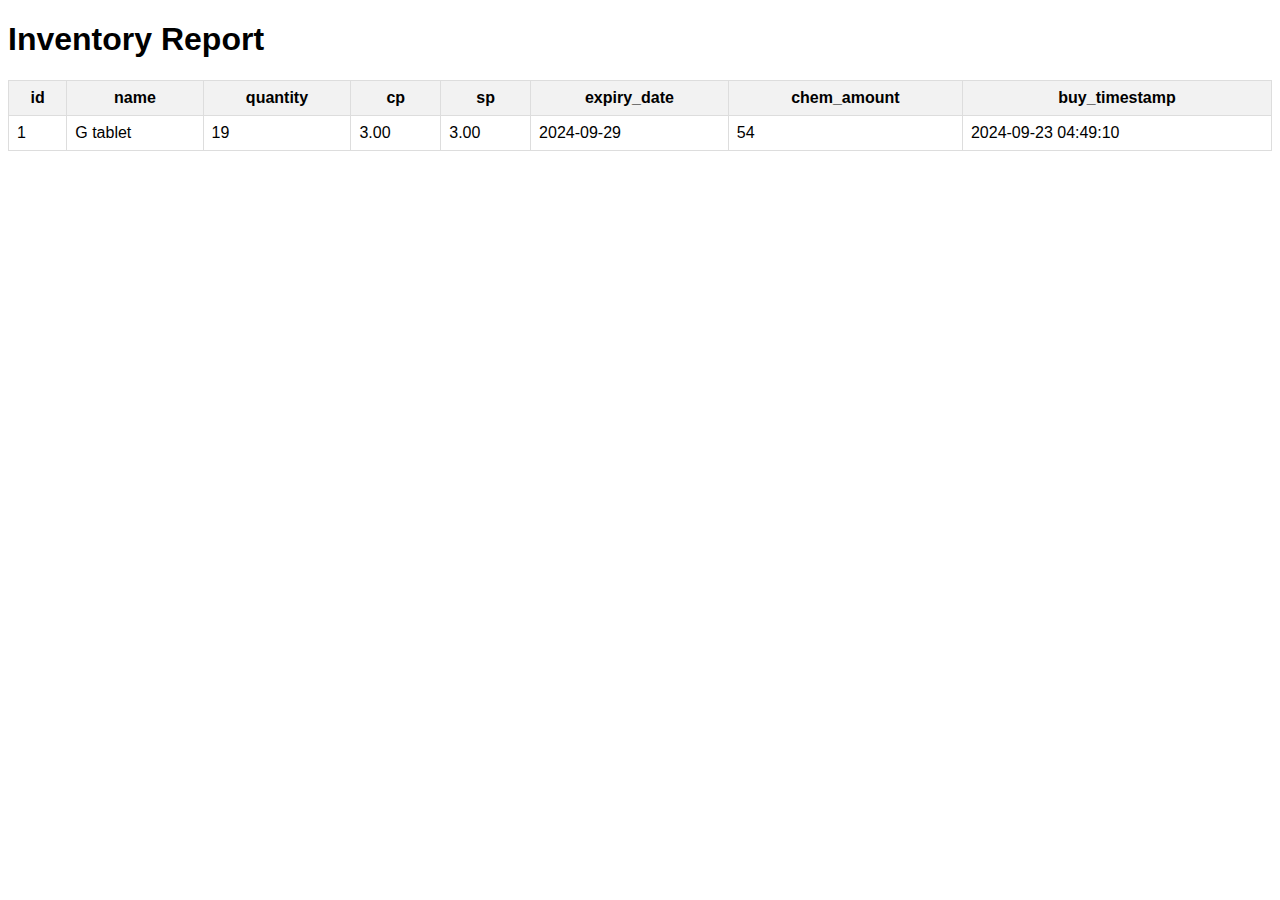
<file: reports/inventory_report_2024-09-23_05-29-57.html>
<!DOCTYPE html>
        <html lang='en'>
        <head>
            <meta charset='UTF-8'>
            <meta name='viewport' content='width=device-width, initial-scale=1.0'>
            <title>Inventory Report</title>
            <style>
                body { font-family: Arial, sans-serif; }
                table { border-collapse: collapse; width: 100%; }
                th, td { border: 1px solid #ddd; padding: 8px; }
                th { background-color: #f2f2f2; }
            </style>
        </head>
        <body>
            <h1>Inventory Report</h1>
            <table>
                <thead>
                    <tr><th>id</th><th>name</th><th>quantity</th><th>cp</th><th>sp</th><th>expiry_date</th><th>chem_amount</th><th>buy_timestamp</th>
                    </tr>
                </thead>
                <tbody><tr><td>1</td><td>G tablet</td><td>19</td><td>3.00</td><td>3.00</td><td>2024-09-29</td><td>54</td><td>2024-09-23 04:49:10</td></tr>
                </tbody>
            </table>
        </body>
        </html>
</file>
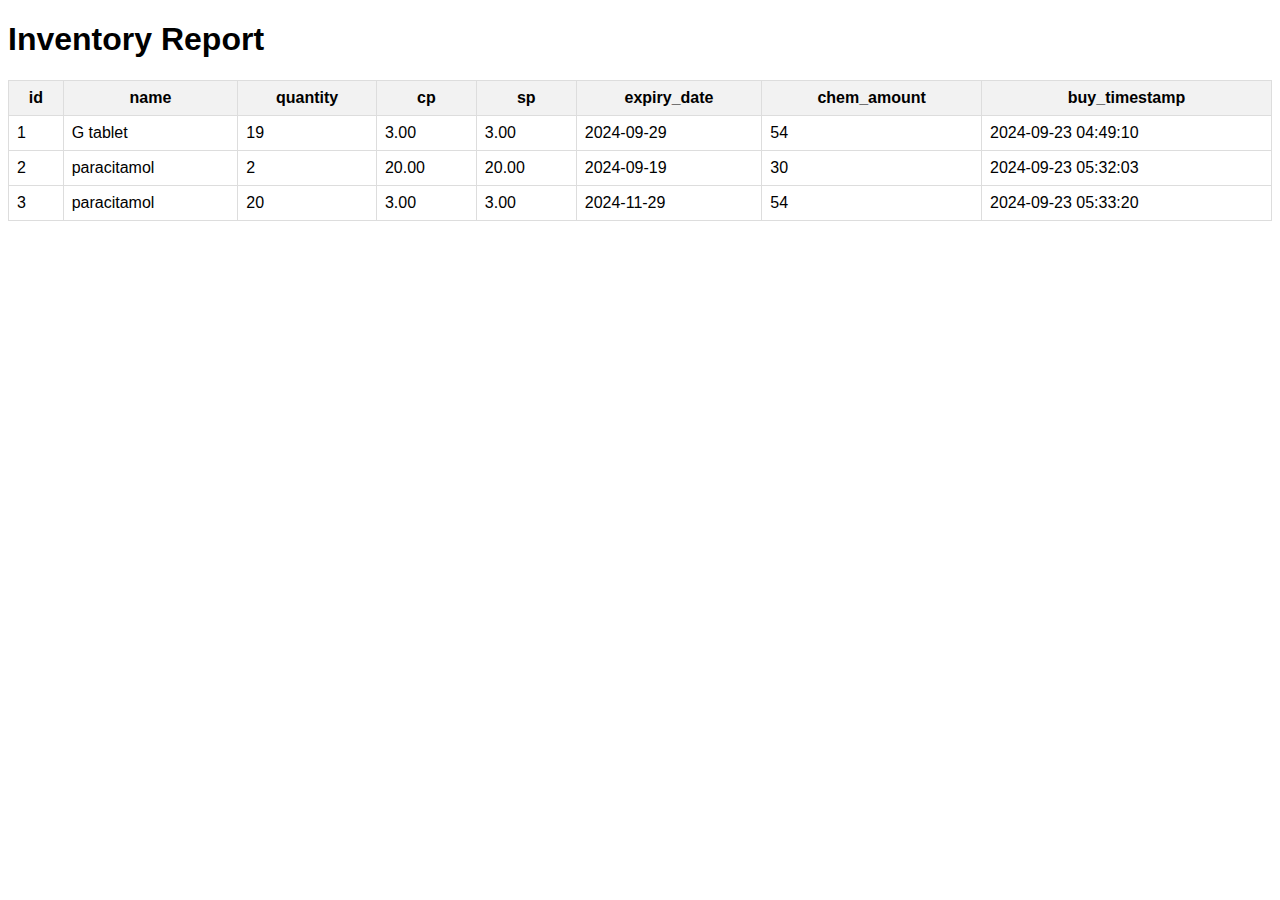
<file: reports/inventory_report_2024-09-23_05-35-54.html>
<!DOCTYPE html>
        <html lang='en'>
        <head>
            <meta charset='UTF-8'>
            <meta name='viewport' content='width=device-width, initial-scale=1.0'>
            <title>Inventory Report</title>
            <style>
                body { font-family: Arial, sans-serif; }
                table { border-collapse: collapse; width: 100%; }
                th, td { border: 1px solid #ddd; padding: 8px; }
                th { background-color: #f2f2f2; }
            </style>
        </head>
        <body>
            <h1>Inventory Report</h1>
            <table>
                <thead>
                    <tr><th>id</th><th>name</th><th>quantity</th><th>cp</th><th>sp</th><th>expiry_date</th><th>chem_amount</th><th>buy_timestamp</th>
                    </tr>
                </thead>
                <tbody><tr><td>1</td><td>G tablet</td><td>19</td><td>3.00</td><td>3.00</td><td>2024-09-29</td><td>54</td><td>2024-09-23 04:49:10</td></tr><tr><td>2</td><td>paracitamol</td><td>2</td><td>20.00</td><td>20.00</td><td>2024-09-19</td><td>30</td><td>2024-09-23 05:32:03</td></tr><tr><td>3</td><td>paracitamol</td><td>20</td><td>3.00</td><td>3.00</td><td>2024-11-29</td><td>54</td><td>2024-09-23 05:33:20</td></tr>
                </tbody>
            </table>
        </body>
        </html>
</file>
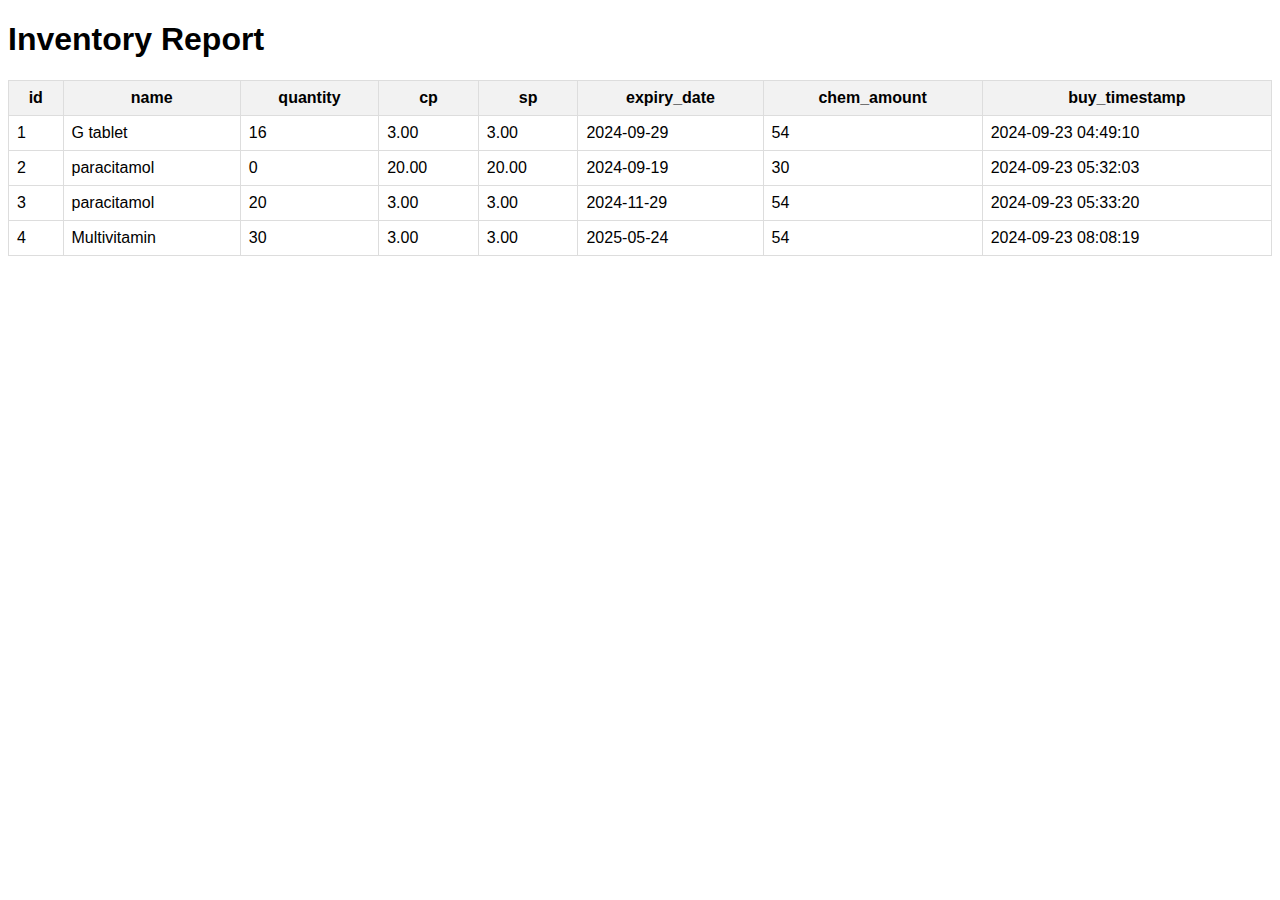
<file: reports/inventory_report_2024-09-23_08-12-43.html>
<!DOCTYPE html>
        <html lang='en'>
        <head>
            <meta charset='UTF-8'>
            <meta name='viewport' content='width=device-width, initial-scale=1.0'>
            <title>Inventory Report</title>
            <style>
                body { font-family: Arial, sans-serif; }
                table { border-collapse: collapse; width: 100%; }
                th, td { border: 1px solid #ddd; padding: 8px; }
                th { background-color: #f2f2f2; }
            </style>
        </head>
        <body>
            <h1>Inventory Report</h1>
            <table>
                <thead>
                    <tr><th>id</th><th>name</th><th>quantity</th><th>cp</th><th>sp</th><th>expiry_date</th><th>chem_amount</th><th>buy_timestamp</th>
                    </tr>
                </thead>
                <tbody><tr><td>1</td><td>G tablet</td><td>16</td><td>3.00</td><td>3.00</td><td>2024-09-29</td><td>54</td><td>2024-09-23 04:49:10</td></tr><tr><td>2</td><td>paracitamol</td><td>0</td><td>20.00</td><td>20.00</td><td>2024-09-19</td><td>30</td><td>2024-09-23 05:32:03</td></tr><tr><td>3</td><td>paracitamol</td><td>20</td><td>3.00</td><td>3.00</td><td>2024-11-29</td><td>54</td><td>2024-09-23 05:33:20</td></tr><tr><td>4</td><td>Multivitamin</td><td>30</td><td>3.00</td><td>3.00</td><td>2025-05-24</td><td>54</td><td>2024-09-23 08:08:19</td></tr>
                </tbody>
            </table>
        </body>
        </html>
</file>
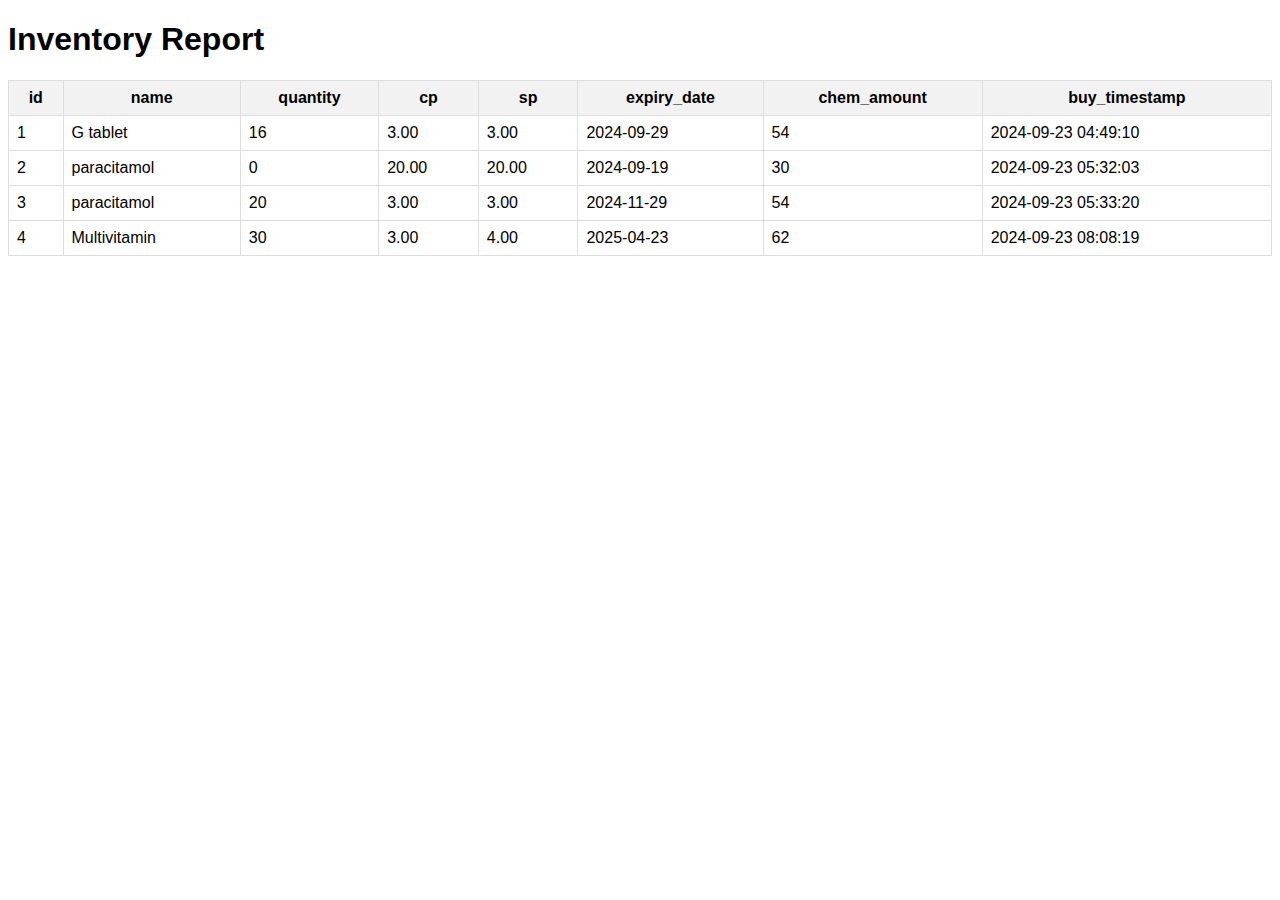
<file: reports/inventory_report_2024-09-23_08-18-44.html>
<!DOCTYPE html>
        <html lang='en'>
        <head>
            <meta charset='UTF-8'>
            <meta name='viewport' content='width=device-width, initial-scale=1.0'>
            <title>Inventory Report</title>
            <style>
                body { font-family: Arial, sans-serif; }
                table { border-collapse: collapse; width: 100%; }
                th, td { border: 1px solid #ddd; padding: 8px; }
                th { background-color: #f2f2f2; }
            </style>
        </head>
        <body>
            <h1>Inventory Report</h1>
            <table>
                <thead>
                    <tr><th>id</th><th>name</th><th>quantity</th><th>cp</th><th>sp</th><th>expiry_date</th><th>chem_amount</th><th>buy_timestamp</th>
                    </tr>
                </thead>
                <tbody><tr><td>1</td><td>G tablet</td><td>16</td><td>3.00</td><td>3.00</td><td>2024-09-29</td><td>54</td><td>2024-09-23 04:49:10</td></tr><tr><td>2</td><td>paracitamol</td><td>0</td><td>20.00</td><td>20.00</td><td>2024-09-19</td><td>30</td><td>2024-09-23 05:32:03</td></tr><tr><td>3</td><td>paracitamol</td><td>20</td><td>3.00</td><td>3.00</td><td>2024-11-29</td><td>54</td><td>2024-09-23 05:33:20</td></tr><tr><td>4</td><td>Multivitamin</td><td>30</td><td>3.00</td><td>4.00</td><td>2025-04-23</td><td>62</td><td>2024-09-23 08:08:19</td></tr>
                </tbody>
            </table>
        </body>
        </html>
</file>
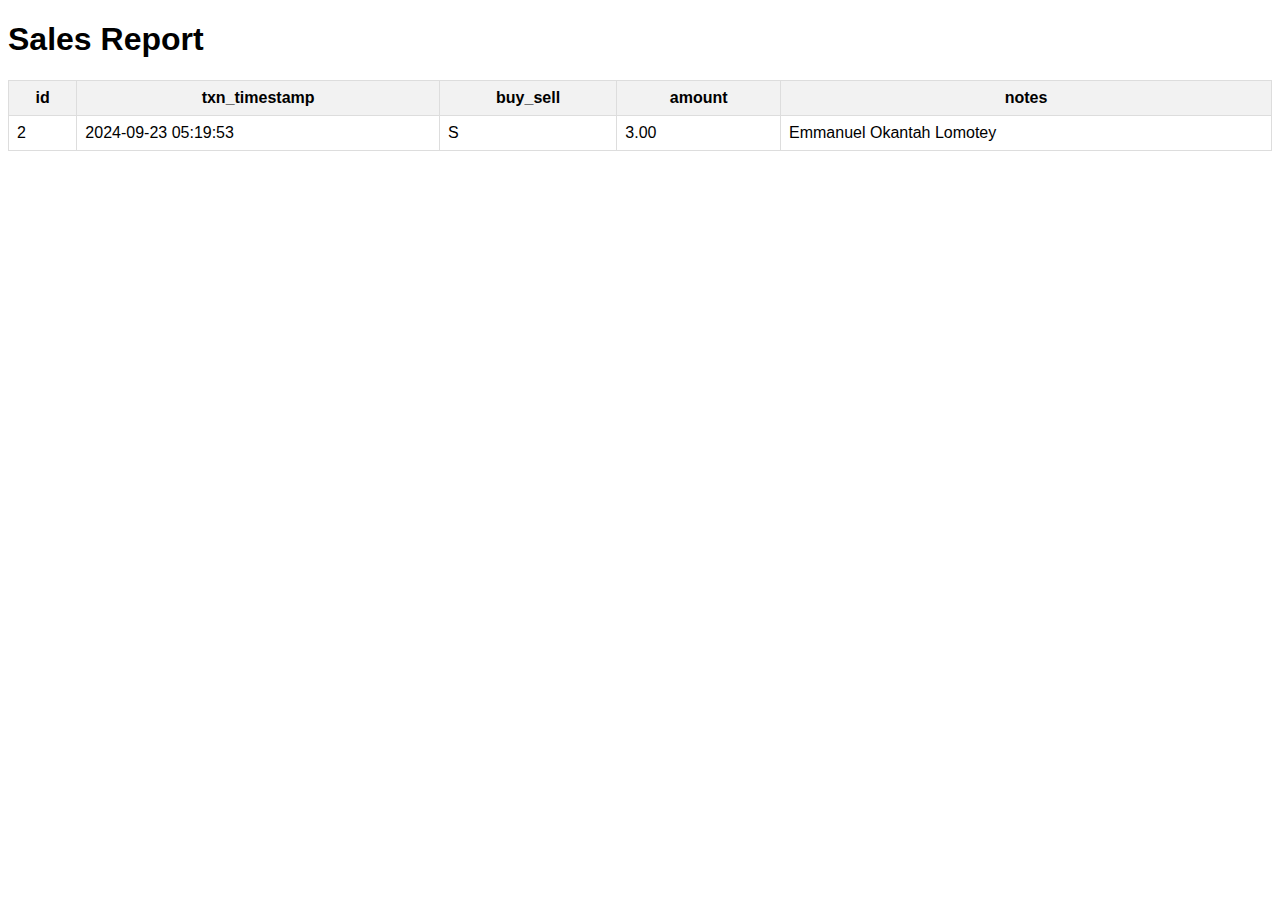
<file: reports/sales_report_2024-09-23_05-30-32.html>
<!DOCTYPE html>
        <html lang='en'>
        <head>
            <meta charset='UTF-8'>
            <meta name='viewport' content='width=device-width, initial-scale=1.0'>
            <title>Sales Report</title>
            <style>
                body { font-family: Arial, sans-serif; }
                table { border-collapse: collapse; width: 100%; }
                th, td { border: 1px solid #ddd; padding: 8px; }
                th { background-color: #f2f2f2; }
            </style>
        </head>
        <body>
            <h1>Sales Report</h1>
            <table>
                <thead>
                    <tr><th>id</th><th>txn_timestamp</th><th>buy_sell</th><th>amount</th><th>notes</th>
                    </tr>
                </thead>
                <tbody><tr><td>2</td><td>2024-09-23 05:19:53</td><td>S</td><td>3.00</td><td>Emmanuel Okantah Lomotey</td></tr>
                </tbody>
            </table>
        </body>
        </html>
</file>
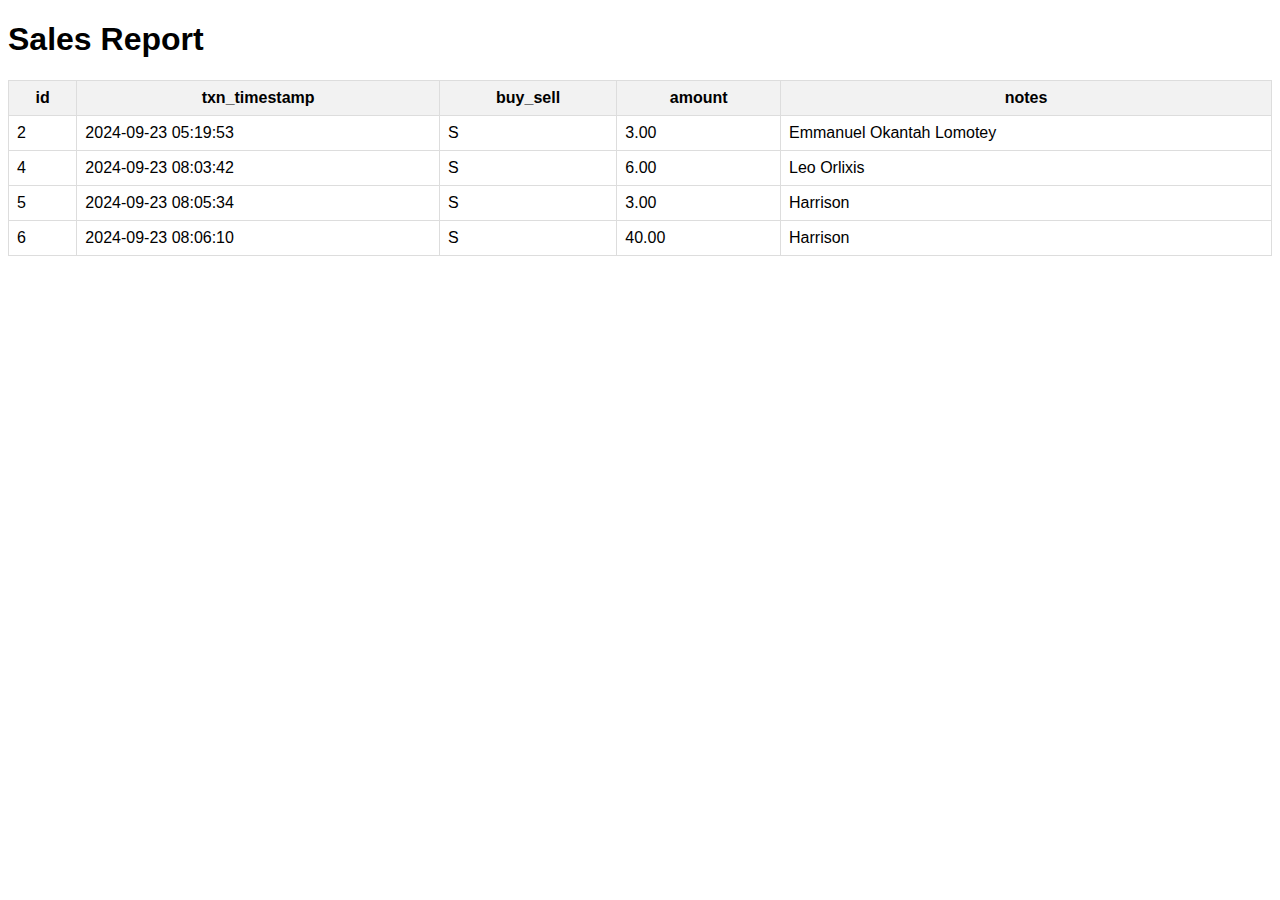
<file: reports/sales_report_2024-09-23_08-12-01.html>
<!DOCTYPE html>
        <html lang='en'>
        <head>
            <meta charset='UTF-8'>
            <meta name='viewport' content='width=device-width, initial-scale=1.0'>
            <title>Sales Report</title>
            <style>
                body { font-family: Arial, sans-serif; }
                table { border-collapse: collapse; width: 100%; }
                th, td { border: 1px solid #ddd; padding: 8px; }
                th { background-color: #f2f2f2; }
            </style>
        </head>
        <body>
            <h1>Sales Report</h1>
            <table>
                <thead>
                    <tr><th>id</th><th>txn_timestamp</th><th>buy_sell</th><th>amount</th><th>notes</th>
                    </tr>
                </thead>
                <tbody><tr><td>2</td><td>2024-09-23 05:19:53</td><td>S</td><td>3.00</td><td>Emmanuel Okantah Lomotey</td></tr><tr><td>4</td><td>2024-09-23 08:03:42</td><td>S</td><td>6.00</td><td>Leo Orlixis</td></tr><tr><td>5</td><td>2024-09-23 08:05:34</td><td>S</td><td>3.00</td><td>Harrison</td></tr><tr><td>6</td><td>2024-09-23 08:06:10</td><td>S</td><td>40.00</td><td>Harrison</td></tr>
                </tbody>
            </table>
        </body>
        </html>
</file>
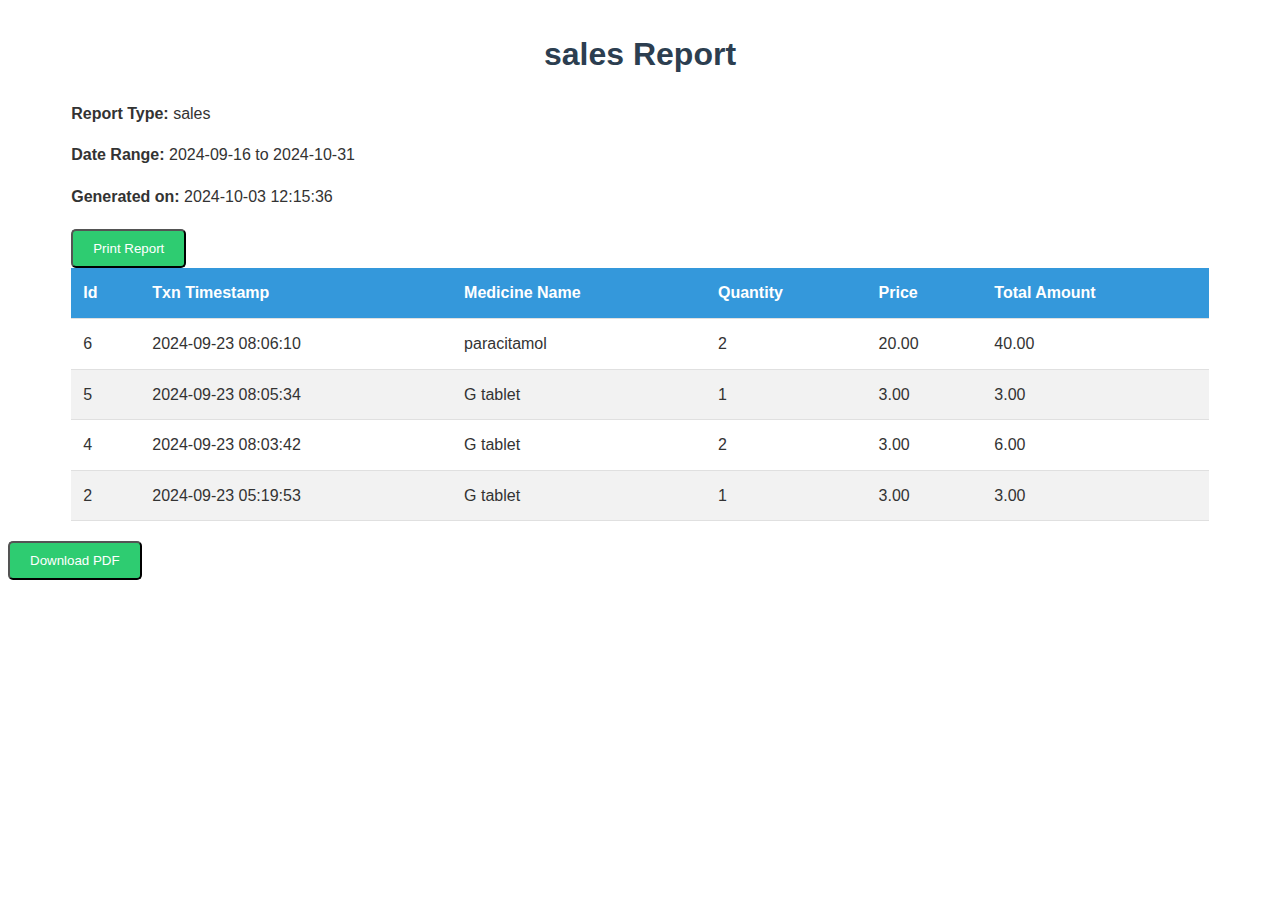
<file: reports/sales_report_2024-10-03_12-15-36.html>
<!DOCTYPE html>
<html lang="en">
<head>
    <meta charset="UTF-8">
    <meta name="viewport" content="width=device-width, initial-scale=1.0">
    <title>sales Report</title>
    <style>
        body { font-family: Arial, sans-serif; line-height: 1.6; color: #333; }
        .container { width: 90%; margin: auto; overflow: hidden; }
        h1 { color: #2c3e50; text-align: center; margin-bottom: 20px; }
        table { width: 100%; border-collapse: collapse; margin-bottom: 20px; }
        th, td { padding: 12px; text-align: left; border-bottom: 1px solid #e0e0e0; }
        th { background-color: #3498db; color: white; }
        tr:nth-child(even) { background-color: #f2f2f2; }
        .report-info { margin-bottom: 20px; }
        .print-button { display: inline-block; padding: 10px 20px; background-color: #2ecc71; color: white; text-decoration: none; border-radius: 5px; }
        @media print {
            .print-button { display: none; }
        }
    </style>
</head>
<body>
    <div class="container">
        <h1>sales Report</h1>
        <div class="report-info">
            <p><strong>Report Type:</strong> sales</p>
            <p><strong>Date Range:</strong> 2024-09-16 to 2024-10-31</p>
            <p><strong>Generated on:</strong> 2024-10-03 12:15:36</p>
        </div>
        <button class="print-button" onclick="window.print();">Print Report</button><table><thead><tr><th>Id</th><th>Txn Timestamp</th><th>Medicine Name</th><th>Quantity</th><th>Price</th><th>Total Amount</th></tr></thead><tbody><tr><td>6</td><td>2024-09-23 08:06:10</td><td>paracitamol</td><td>2</td><td>20.00</td><td>40.00</td></tr><tr><td>5</td><td>2024-09-23 08:05:34</td><td>G tablet</td><td>1</td><td>3.00</td><td>3.00</td></tr><tr><td>4</td><td>2024-09-23 08:03:42</td><td>G tablet</td><td>2</td><td>3.00</td><td>6.00</td></tr><tr><td>2</td><td>2024-09-23 05:19:53</td><td>G tablet</td><td>1</td><td>3.00</td><td>3.00</td></tr></tbody></table>    </div>
    <script>
        window.onload = function() {
            document.title = "sales Report - 2024-10-03 12:15:36";
        }
    </script>
    <script>
        function downloadPDF() {
            window.print();
        }
    </script>
    <button class="print-button" onclick="downloadPDF();">Download PDF</button>
</body>
</html>
</file>
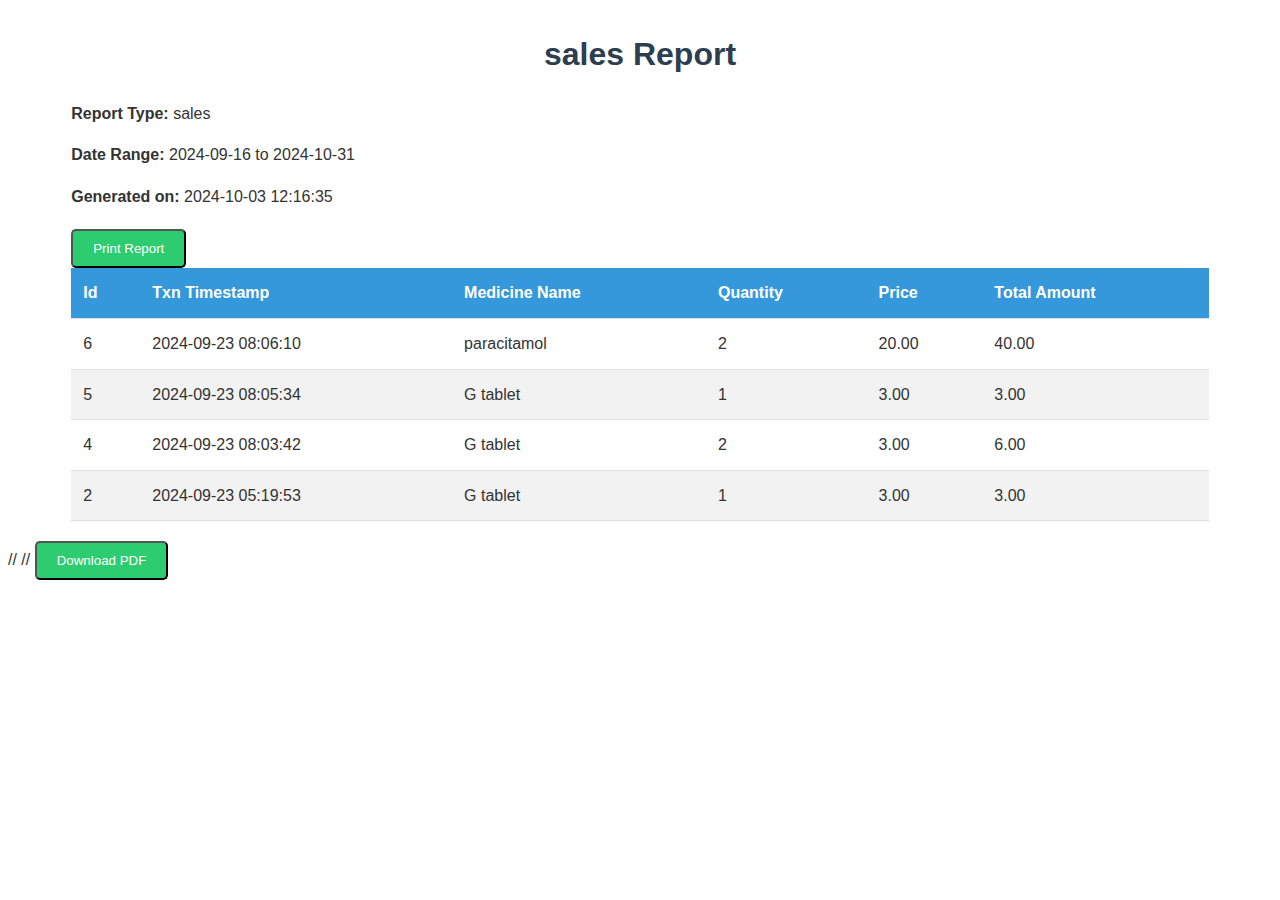
<file: reports/sales_report_2024-10-03_12-16-35.html>
<!DOCTYPE html>
<html lang="en">
<head>
    <meta charset="UTF-8">
    <meta name="viewport" content="width=device-width, initial-scale=1.0">
    <title>sales Report</title>
    <style>
        body { font-family: Arial, sans-serif; line-height: 1.6; color: #333; }
        .container { width: 90%; margin: auto; overflow: hidden; }
        h1 { color: #2c3e50; text-align: center; margin-bottom: 20px; }
        table { width: 100%; border-collapse: collapse; margin-bottom: 20px; }
        th, td { padding: 12px; text-align: left; border-bottom: 1px solid #e0e0e0; }
        th { background-color: #3498db; color: white; }
        tr:nth-child(even) { background-color: #f2f2f2; }
        .report-info { margin-bottom: 20px; }
        .print-button { display: inline-block; padding: 10px 20px; background-color: #2ecc71; color: white; text-decoration: none; border-radius: 5px; }
        @media print {
            .print-button { display: none; }
        }
    </style>
</head>
<body>
    <div class="container">
        <h1>sales Report</h1>
        <div class="report-info">
            <p><strong>Report Type:</strong> sales</p>
            <p><strong>Date Range:</strong> 2024-09-16 to 2024-10-31</p>
            <p><strong>Generated on:</strong> 2024-10-03 12:16:35</p>
        </div>
        <button class="print-button" onclick="window.print();">Print Report</button><table><thead><tr><th>Id</th><th>Txn Timestamp</th><th>Medicine Name</th><th>Quantity</th><th>Price</th><th>Total Amount</th></tr></thead><tbody><tr><td>6</td><td>2024-09-23 08:06:10</td><td>paracitamol</td><td>2</td><td>20.00</td><td>40.00</td></tr><tr><td>5</td><td>2024-09-23 08:05:34</td><td>G tablet</td><td>1</td><td>3.00</td><td>3.00</td></tr><tr><td>4</td><td>2024-09-23 08:03:42</td><td>G tablet</td><td>2</td><td>3.00</td><td>6.00</td></tr><tr><td>2</td><td>2024-09-23 05:19:53</td><td>G tablet</td><td>1</td><td>3.00</td><td>3.00</td></tr></tbody></table>    </div>
    <script>
        window.onload = function() {
            document.title = "sales Report - 2024-10-03 12:16:35";
        }
    </script>
    // <script>
    //     function downloadPDF() {
    //         window.print();
    //     }
    // </script>
    // <button class="print-button" onclick="downloadPDF();">Download PDF</button>
</body>
</html>
</file>
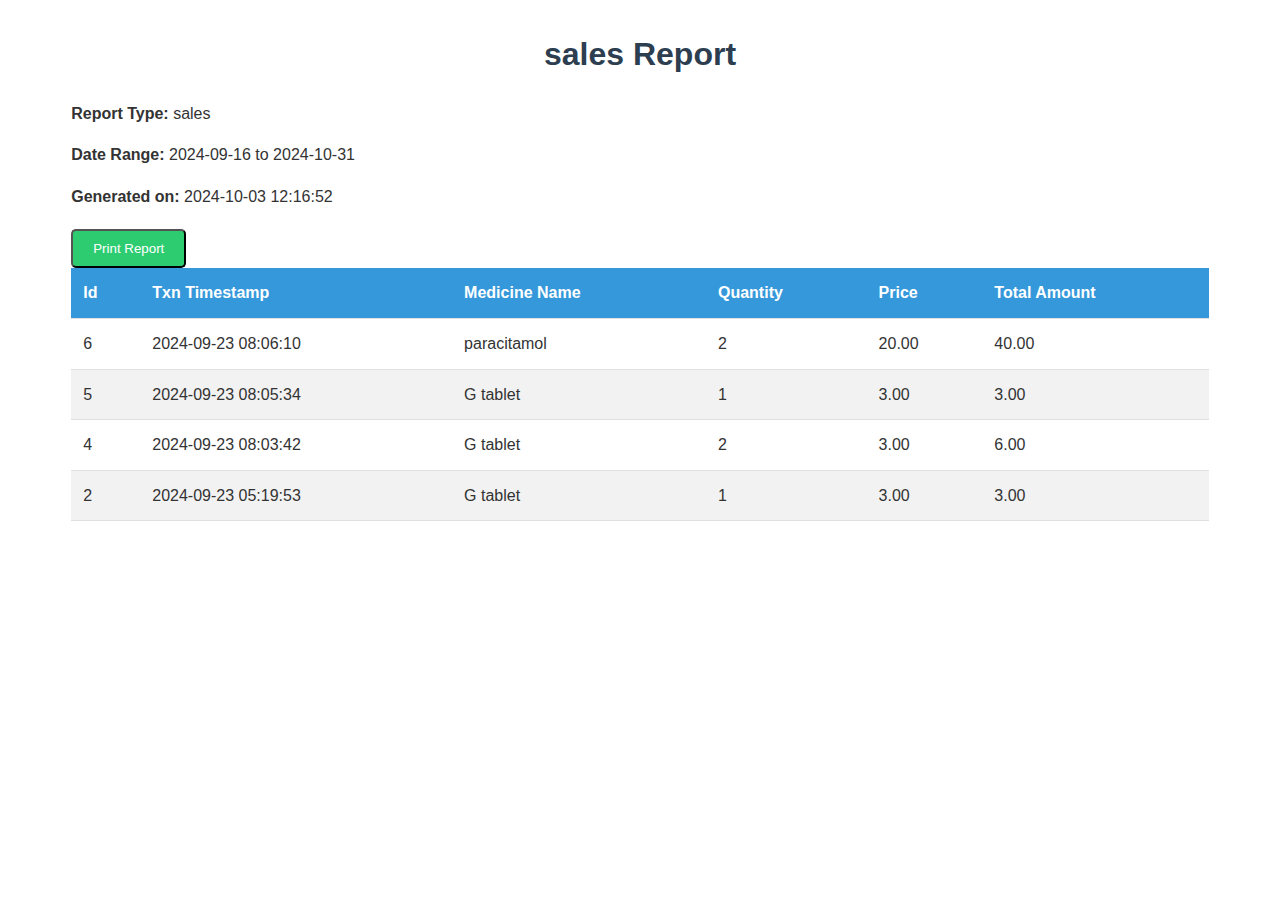
<file: reports/sales_report_2024-10-03_12-16-52.html>
<!DOCTYPE html>
<html lang="en">
<head>
    <meta charset="UTF-8">
    <meta name="viewport" content="width=device-width, initial-scale=1.0">
    <title>sales Report</title>
    <style>
        body { font-family: Arial, sans-serif; line-height: 1.6; color: #333; }
        .container { width: 90%; margin: auto; overflow: hidden; }
        h1 { color: #2c3e50; text-align: center; margin-bottom: 20px; }
        table { width: 100%; border-collapse: collapse; margin-bottom: 20px; }
        th, td { padding: 12px; text-align: left; border-bottom: 1px solid #e0e0e0; }
        th { background-color: #3498db; color: white; }
        tr:nth-child(even) { background-color: #f2f2f2; }
        .report-info { margin-bottom: 20px; }
        .print-button { display: inline-block; padding: 10px 20px; background-color: #2ecc71; color: white; text-decoration: none; border-radius: 5px; }
        @media print {
            .print-button { display: none; }
        }
    </style>
</head>
<body>
    <div class="container">
        <h1>sales Report</h1>
        <div class="report-info">
            <p><strong>Report Type:</strong> sales</p>
            <p><strong>Date Range:</strong> 2024-09-16 to 2024-10-31</p>
            <p><strong>Generated on:</strong> 2024-10-03 12:16:52</p>
        </div>
        <button class="print-button" onclick="window.print();">Print Report</button><table><thead><tr><th>Id</th><th>Txn Timestamp</th><th>Medicine Name</th><th>Quantity</th><th>Price</th><th>Total Amount</th></tr></thead><tbody><tr><td>6</td><td>2024-09-23 08:06:10</td><td>paracitamol</td><td>2</td><td>20.00</td><td>40.00</td></tr><tr><td>5</td><td>2024-09-23 08:05:34</td><td>G tablet</td><td>1</td><td>3.00</td><td>3.00</td></tr><tr><td>4</td><td>2024-09-23 08:03:42</td><td>G tablet</td><td>2</td><td>3.00</td><td>6.00</td></tr><tr><td>2</td><td>2024-09-23 05:19:53</td><td>G tablet</td><td>1</td><td>3.00</td><td>3.00</td></tr></tbody></table>    </div>
    <script>
        window.onload = function() {
            document.title = "sales Report - 2024-10-03 12:16:52";
        }
    </script>

</body>
</html>
</file>
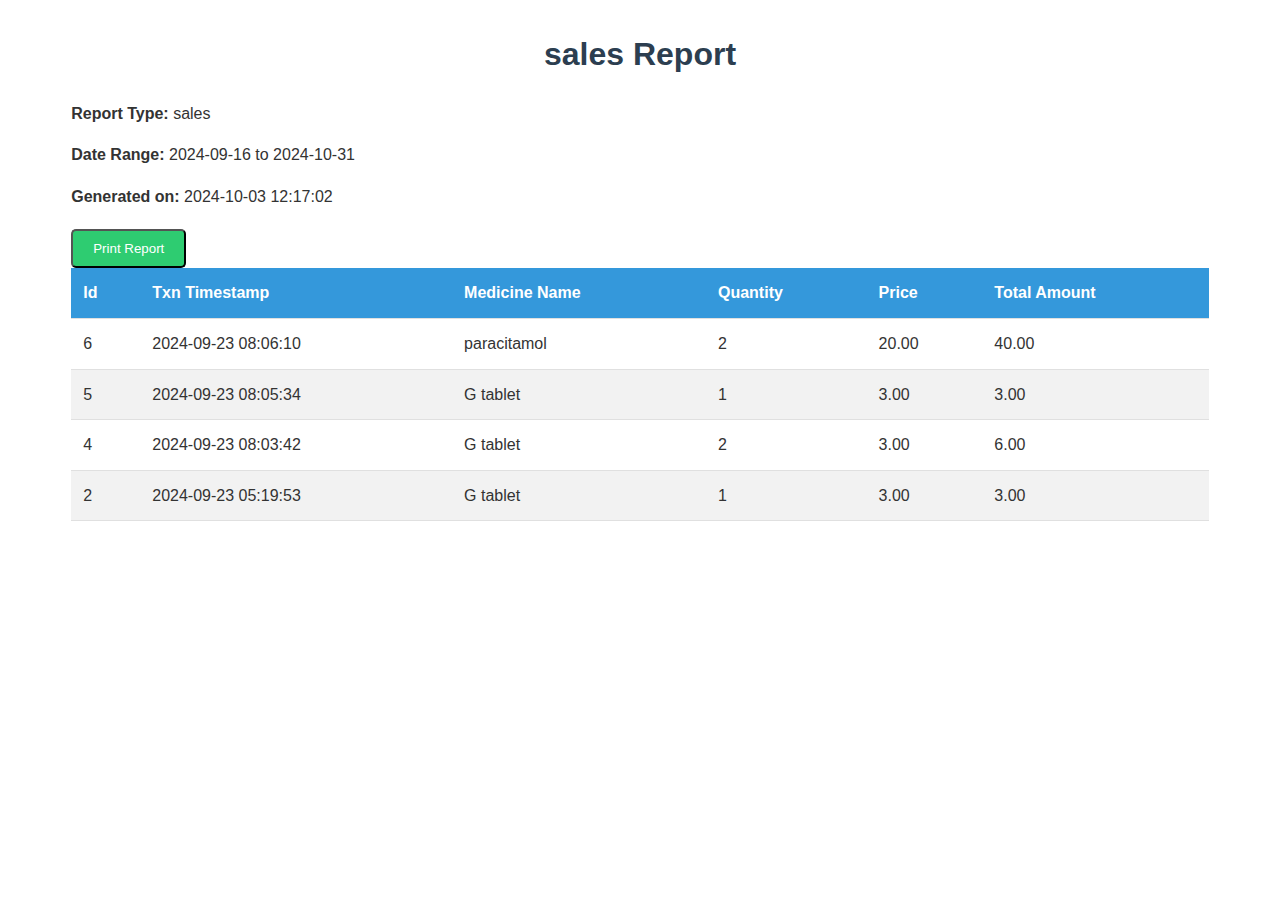
<file: reports/sales_report_2024-10-03_12-17-02.html>
<!DOCTYPE html>
<html lang="en">
<head>
    <meta charset="UTF-8">
    <meta name="viewport" content="width=device-width, initial-scale=1.0">
    <title>sales Report</title>
    <style>
        body { font-family: Arial, sans-serif; line-height: 1.6; color: #333; }
        .container { width: 90%; margin: auto; overflow: hidden; }
        h1 { color: #2c3e50; text-align: center; margin-bottom: 20px; }
        table { width: 100%; border-collapse: collapse; margin-bottom: 20px; }
        th, td { padding: 12px; text-align: left; border-bottom: 1px solid #e0e0e0; }
        th { background-color: #3498db; color: white; }
        tr:nth-child(even) { background-color: #f2f2f2; }
        .report-info { margin-bottom: 20px; }
        .print-button { display: inline-block; padding: 10px 20px; background-color: #2ecc71; color: white; text-decoration: none; border-radius: 5px; }
        @media print {
            .print-button { display: none; }
        }
    </style>
</head>
<body>
    <div class="container">
        <h1>sales Report</h1>
        <div class="report-info">
            <p><strong>Report Type:</strong> sales</p>
            <p><strong>Date Range:</strong> 2024-09-16 to 2024-10-31</p>
            <p><strong>Generated on:</strong> 2024-10-03 12:17:02</p>
        </div>
        <button class="print-button" onclick="window.print();">Print Report</button><table><thead><tr><th>Id</th><th>Txn Timestamp</th><th>Medicine Name</th><th>Quantity</th><th>Price</th><th>Total Amount</th></tr></thead><tbody><tr><td>6</td><td>2024-09-23 08:06:10</td><td>paracitamol</td><td>2</td><td>20.00</td><td>40.00</td></tr><tr><td>5</td><td>2024-09-23 08:05:34</td><td>G tablet</td><td>1</td><td>3.00</td><td>3.00</td></tr><tr><td>4</td><td>2024-09-23 08:03:42</td><td>G tablet</td><td>2</td><td>3.00</td><td>6.00</td></tr><tr><td>2</td><td>2024-09-23 05:19:53</td><td>G tablet</td><td>1</td><td>3.00</td><td>3.00</td></tr></tbody></table>    </div>
    <script>
        window.onload = function() {
            document.title = "sales Report - 2024-10-03 12:17:02";
        }
    </script>

</body>
</html>
</file>
